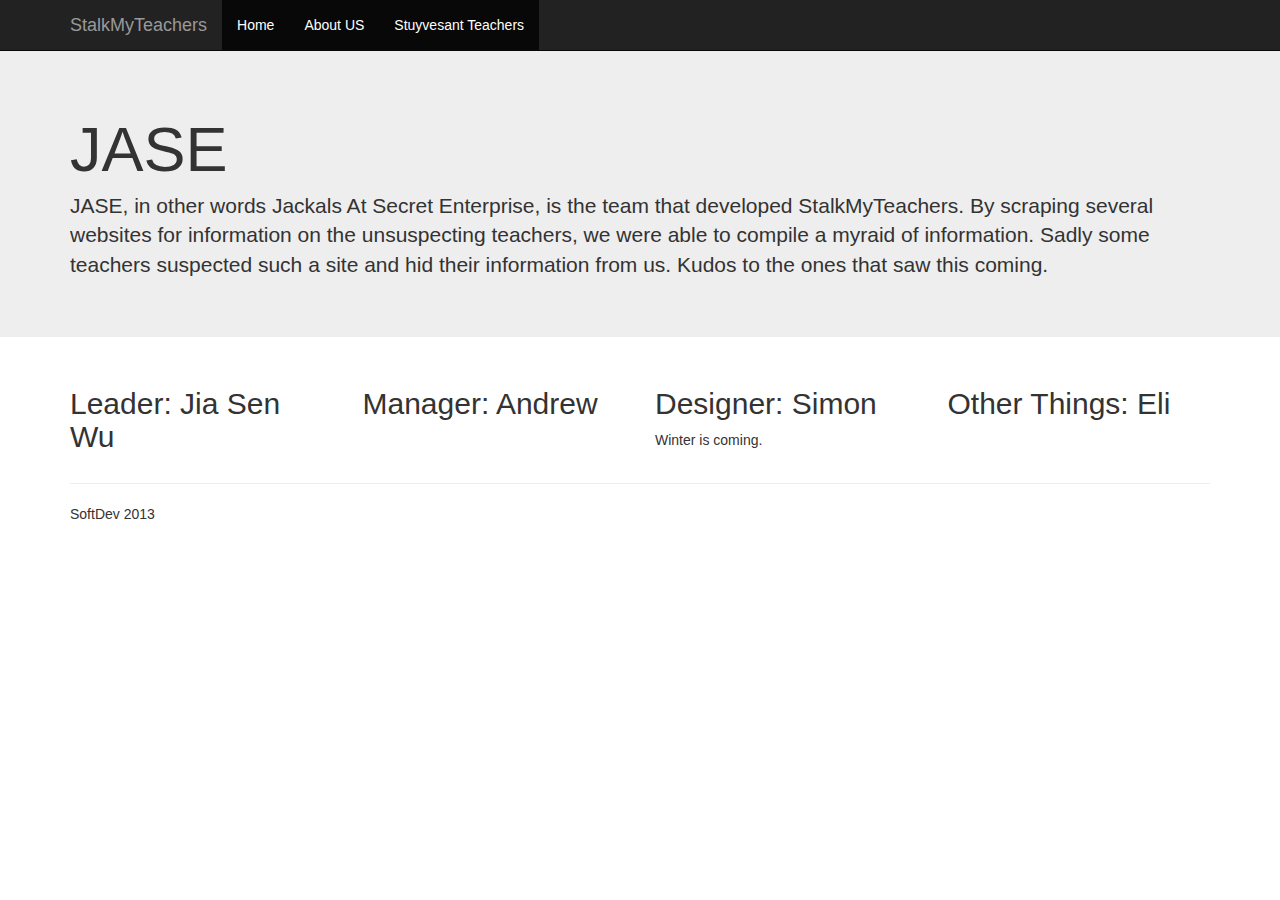
<file: templates/about.html>
<!DOCTYPE html>
<html lang="en">
  <head>
    <meta charset="utf-8">
    <meta http-equiv="X-UA-Compatible" content="IE=edge">
    <meta name="viewport" content="width=device-width, initial-scale=1.0">
    <meta name="description" content="So you can kil- I mean give your teacher a nice gift">
    <meta name="author" content="JASE">
    <link rel="shortcut icon" href="../static/stalkmyteachers.jpg">
    <script src="https://code.jquery.com/jquery-1.10.2.min.js"></script>
    <script src="../static/bootstrap/js/bootstrap.min.js"></script>
    <title>About The Team</title>

    <!-- Bootstrap core CSS -->
    <link href="../static/bootstrap/css/bootstrap.css" rel="stylesheet">

    <!-- Custom styles for this template -->
    <link href="../static/bootstrap/css/about.css" rel="stylesheet">
  </head>

  <body>
<!--Navbar Code -->
    <nav class="navbar navbar-inverse navbar-fixed-top" role="navigation">
      <div class="container">
	<div class="navbar-header">
	  <a class="navbar-brand" href="/">StalkMyTeachers</a>
	  <button type="button" class="navbar-toggle" data-toggle="collapse" data-target=".navbar-collapse">
            <span class="sr-only">Toggle navigation</span>
            <span class="icon-bar"></span>
            <span class="icon-bar"></span>
            <span class="icon-bar"></span>
          </button>
	</div>
	<div class="navbar-collapse collapse">
	  <ul class="nav navbar-nav">
	    <li class="active"><a href="/search">Home</a></li>
	    <li class="active"><a href="/about">About US</a></li>
	    <li class="active"><a href="/stuylist">Stuyvesant Teachers</a></li>
	  </ul>
	</div>
      </div>
    </nav>
    

    <!-- Main jumbotron for a primary marketing message or call to action -->
    <div class="jumbotron">
      <div class="container">
        <h1>JASE</h1>
        <p> JASE, in other words Jackals At Secret Enterprise, is the team that developed StalkMyTeachers. By scraping several websites for information on the unsuspecting teachers, we were able to compile a myraid of information. Sadly some teachers suspected such a site and hid their information from us. Kudos to the ones that saw this coming.</p>
      </div>
    </div>

    <div class="container">
      <!-- Example row of columns -->
      <div class="row">
        <div class="col-md-3">
          <h2>Leader: Jia Sen Wu</h2>
          <p></p>
        </div>
        <div class="col-md-3">
          <h2>Manager: Andrew</h2>
          <p> </p>
       </div>
        <div class="col-md-3">
          <h2>Designer: Simon</h2>
          <p>Winter is coming.</p>
        </div>
	<div class="col-md-3">
          <h2>Other Things: Eli</h2>
          <p> </p>
        </div>
      </div>

      <hr>

      <footer>
        <p> SoftDev 2013</p>
      </footer>
    </div> 


  </body>
</html>
</file>
<file: static/bootstrap/css/about.css>
/* Move down content because we have a fixed navbar that is 50px tall */
body {
  padding-top: 50px;
  padding-bottom: 20px;
}
</file>
